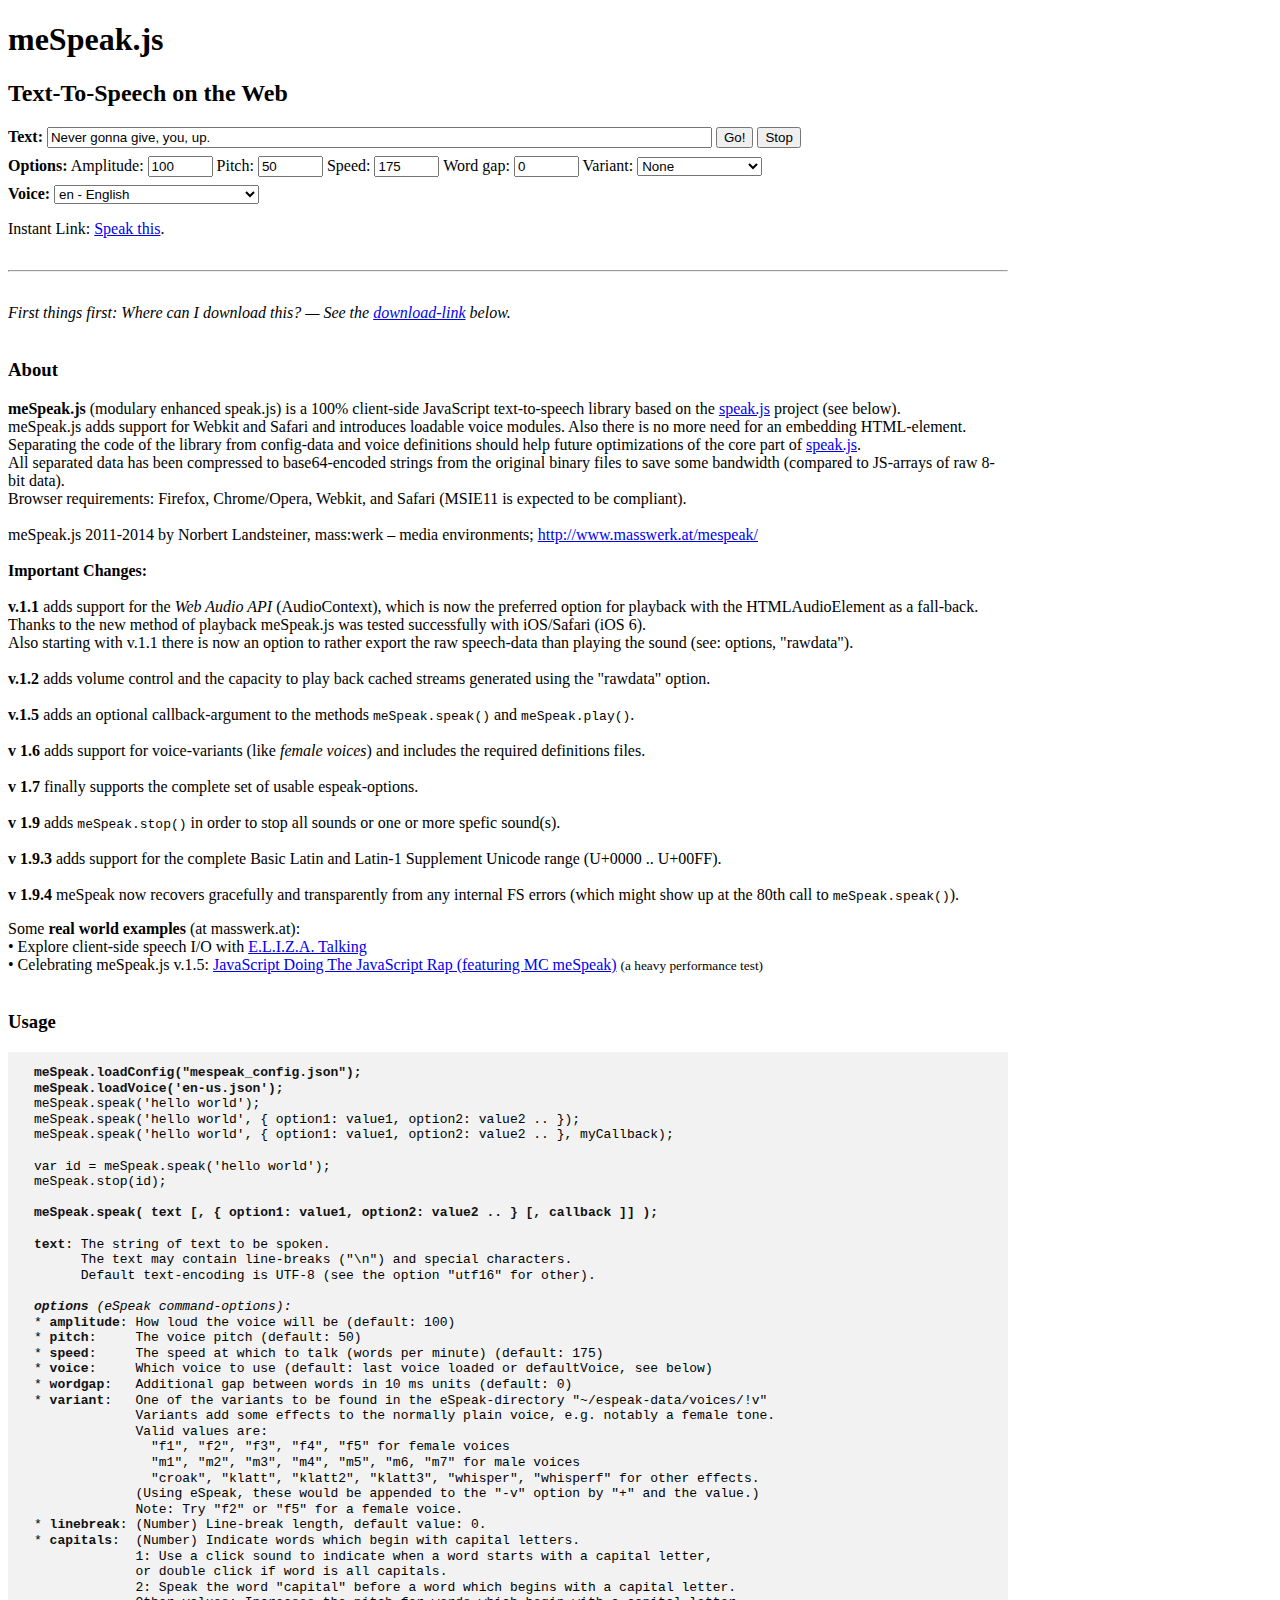
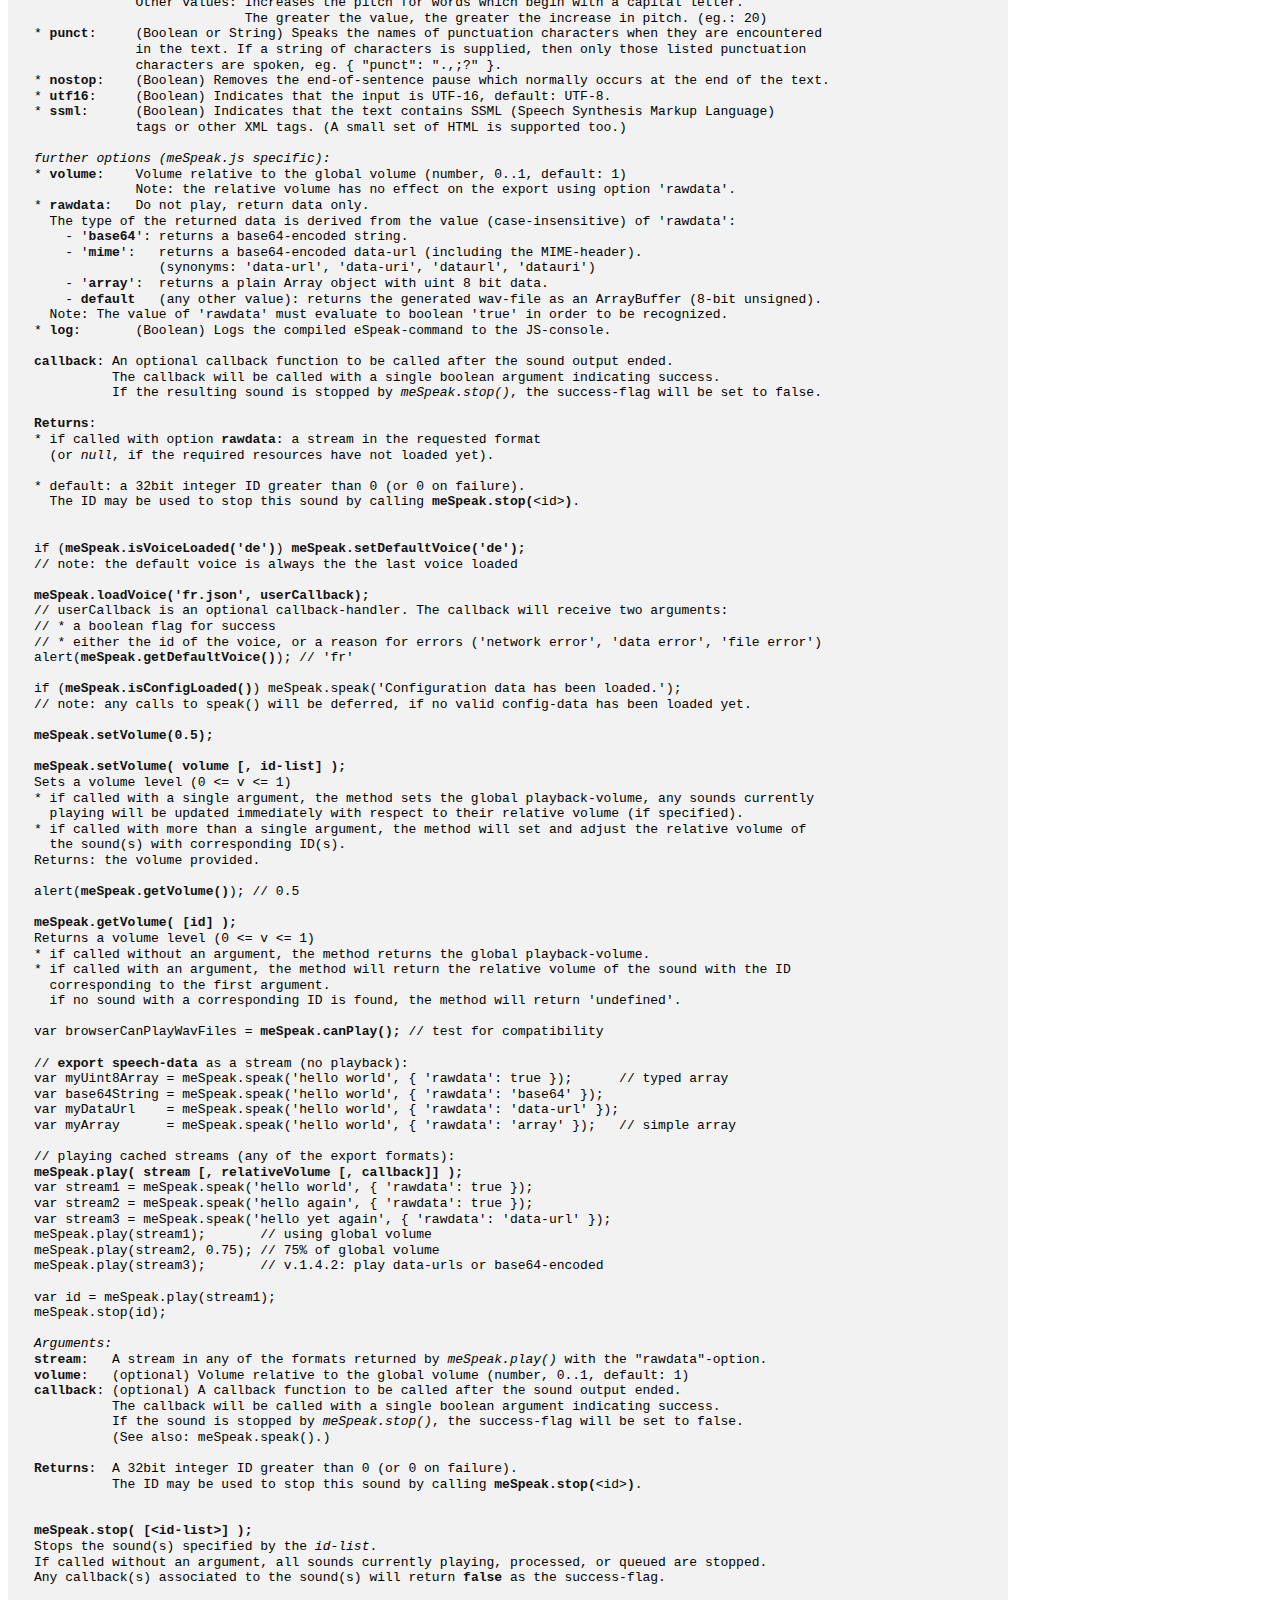
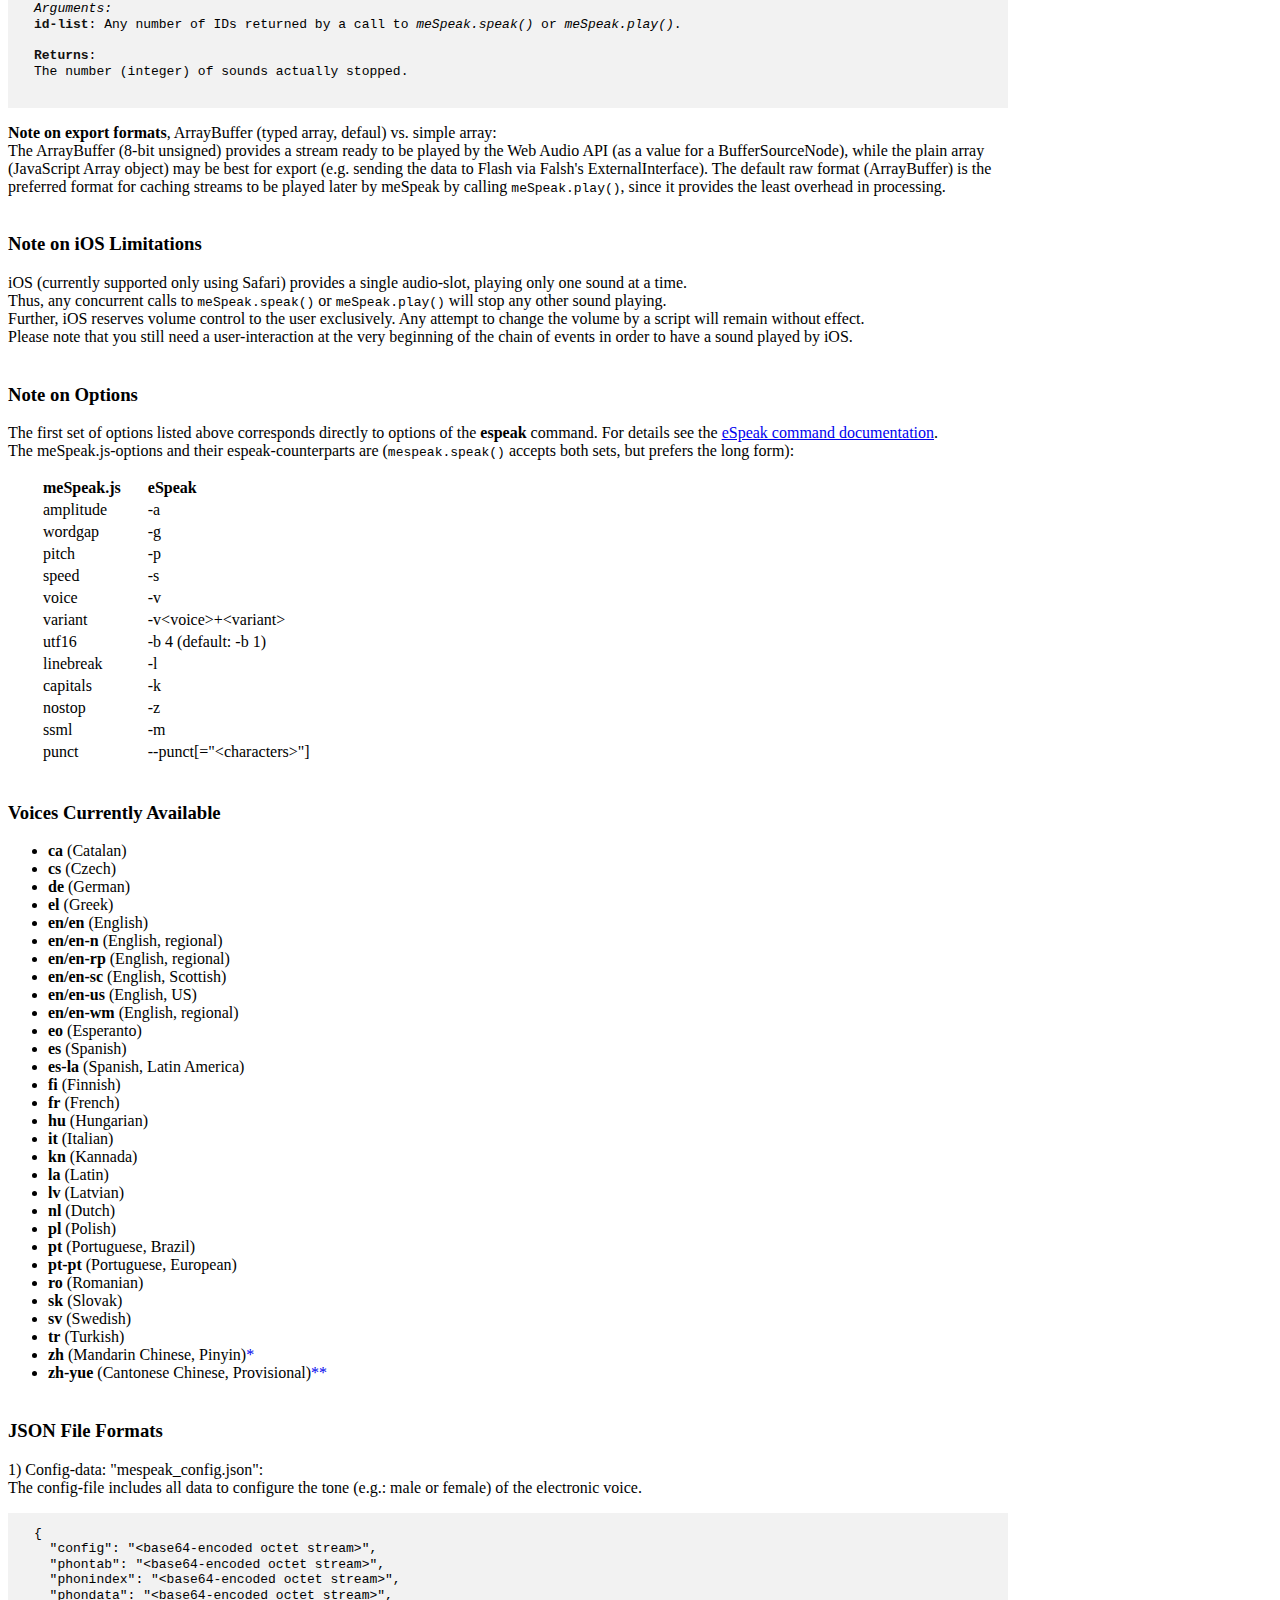
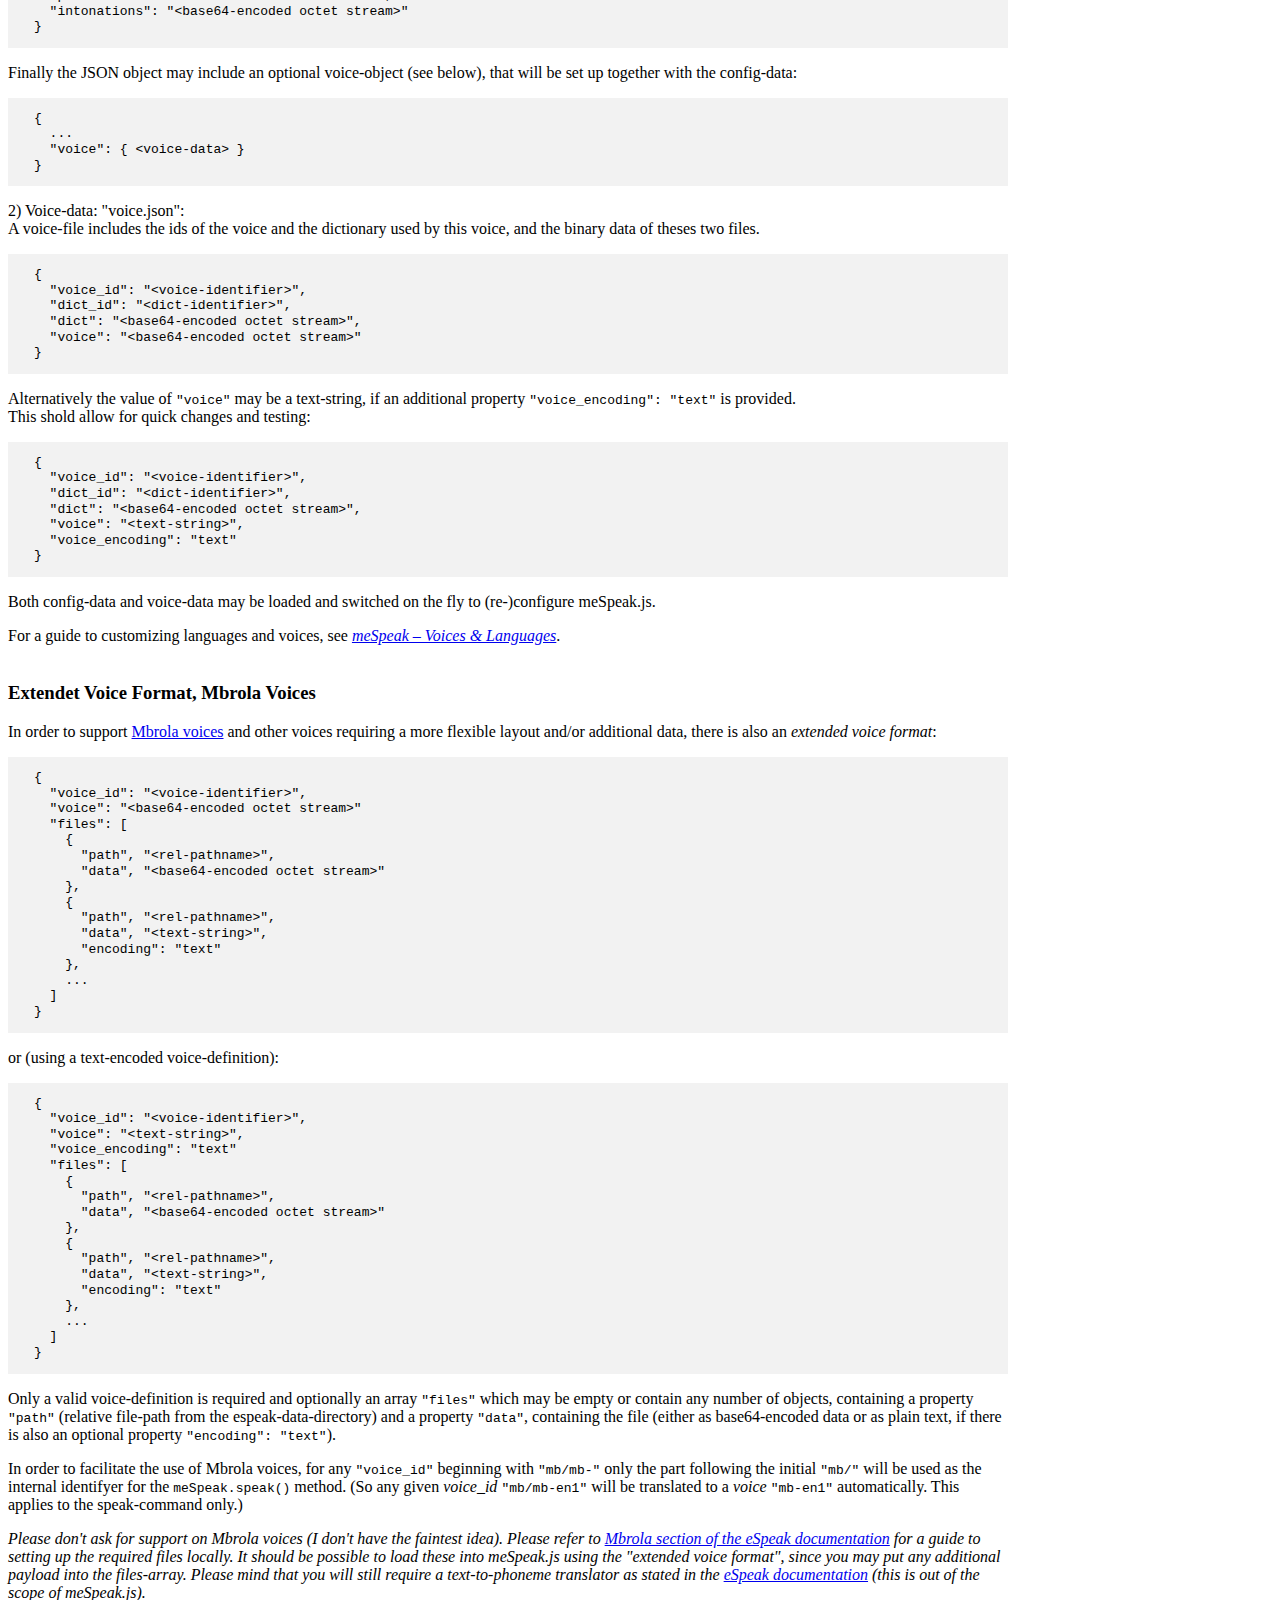
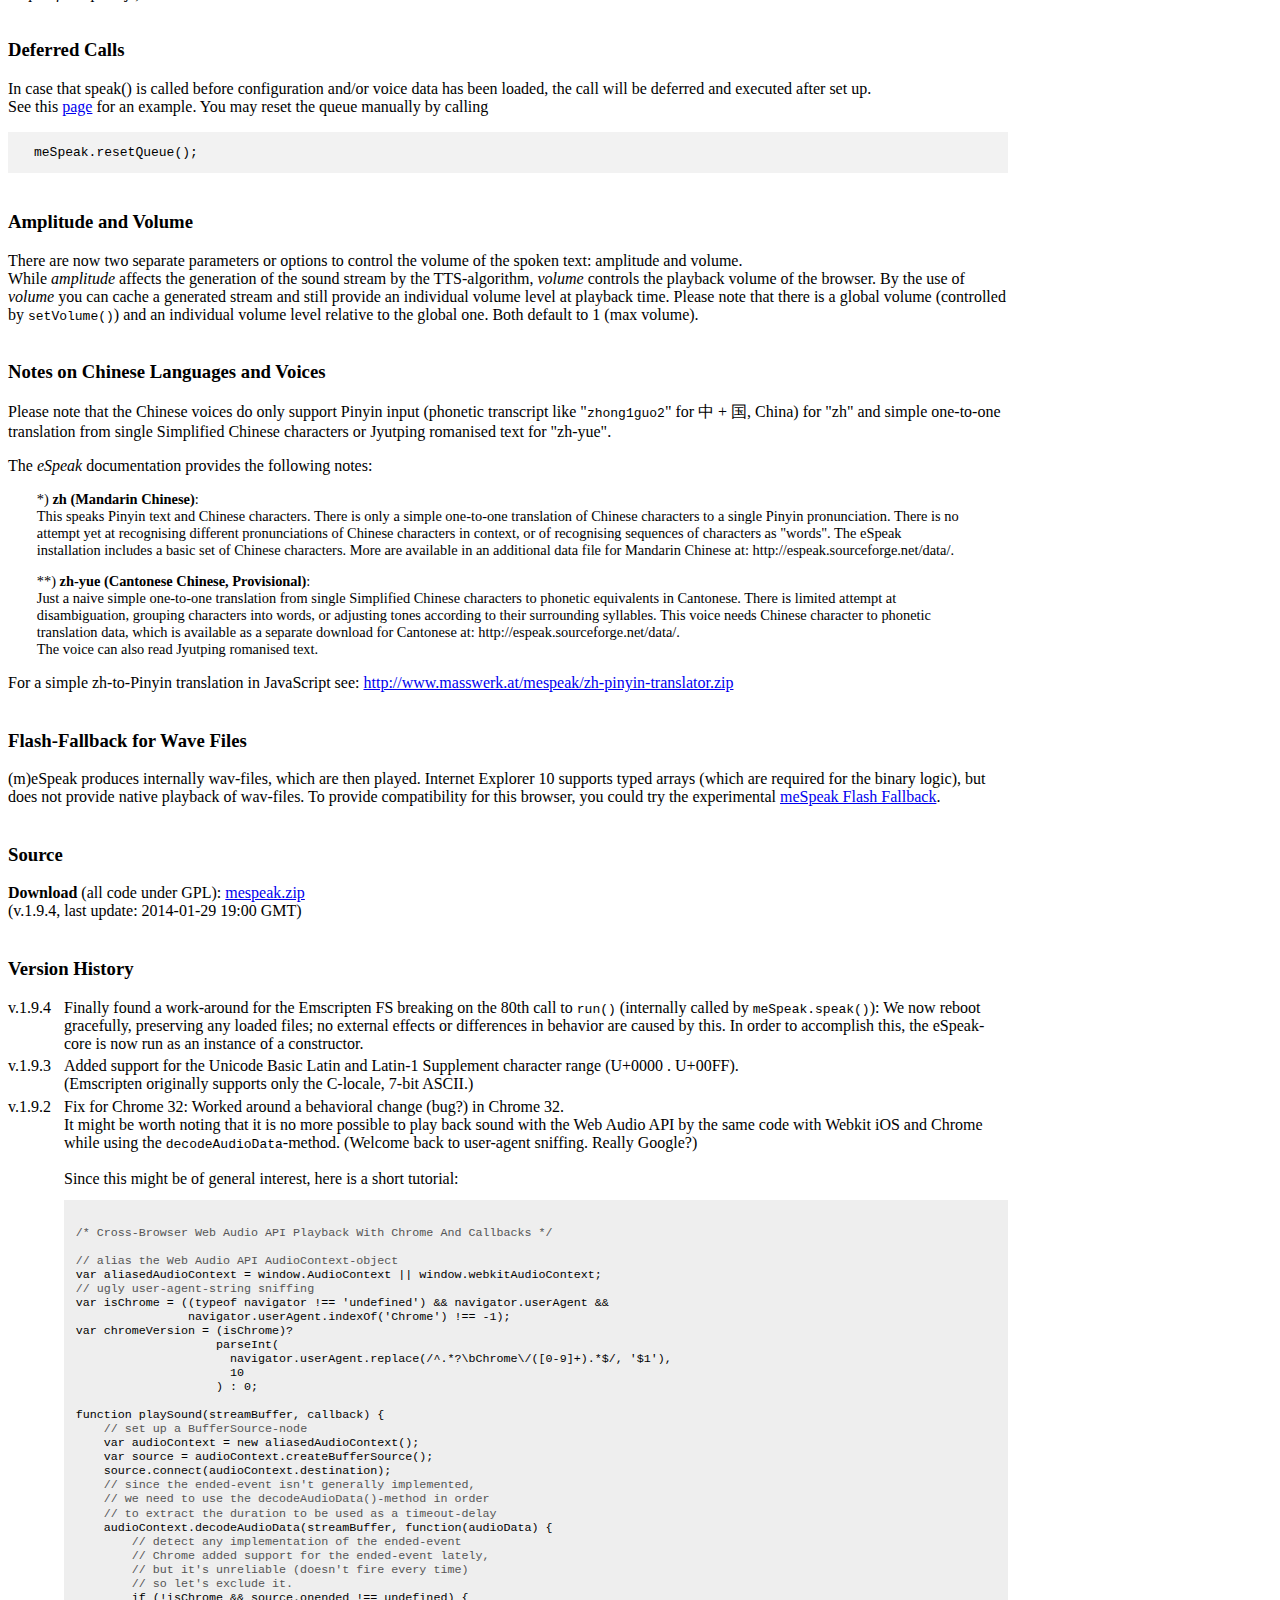
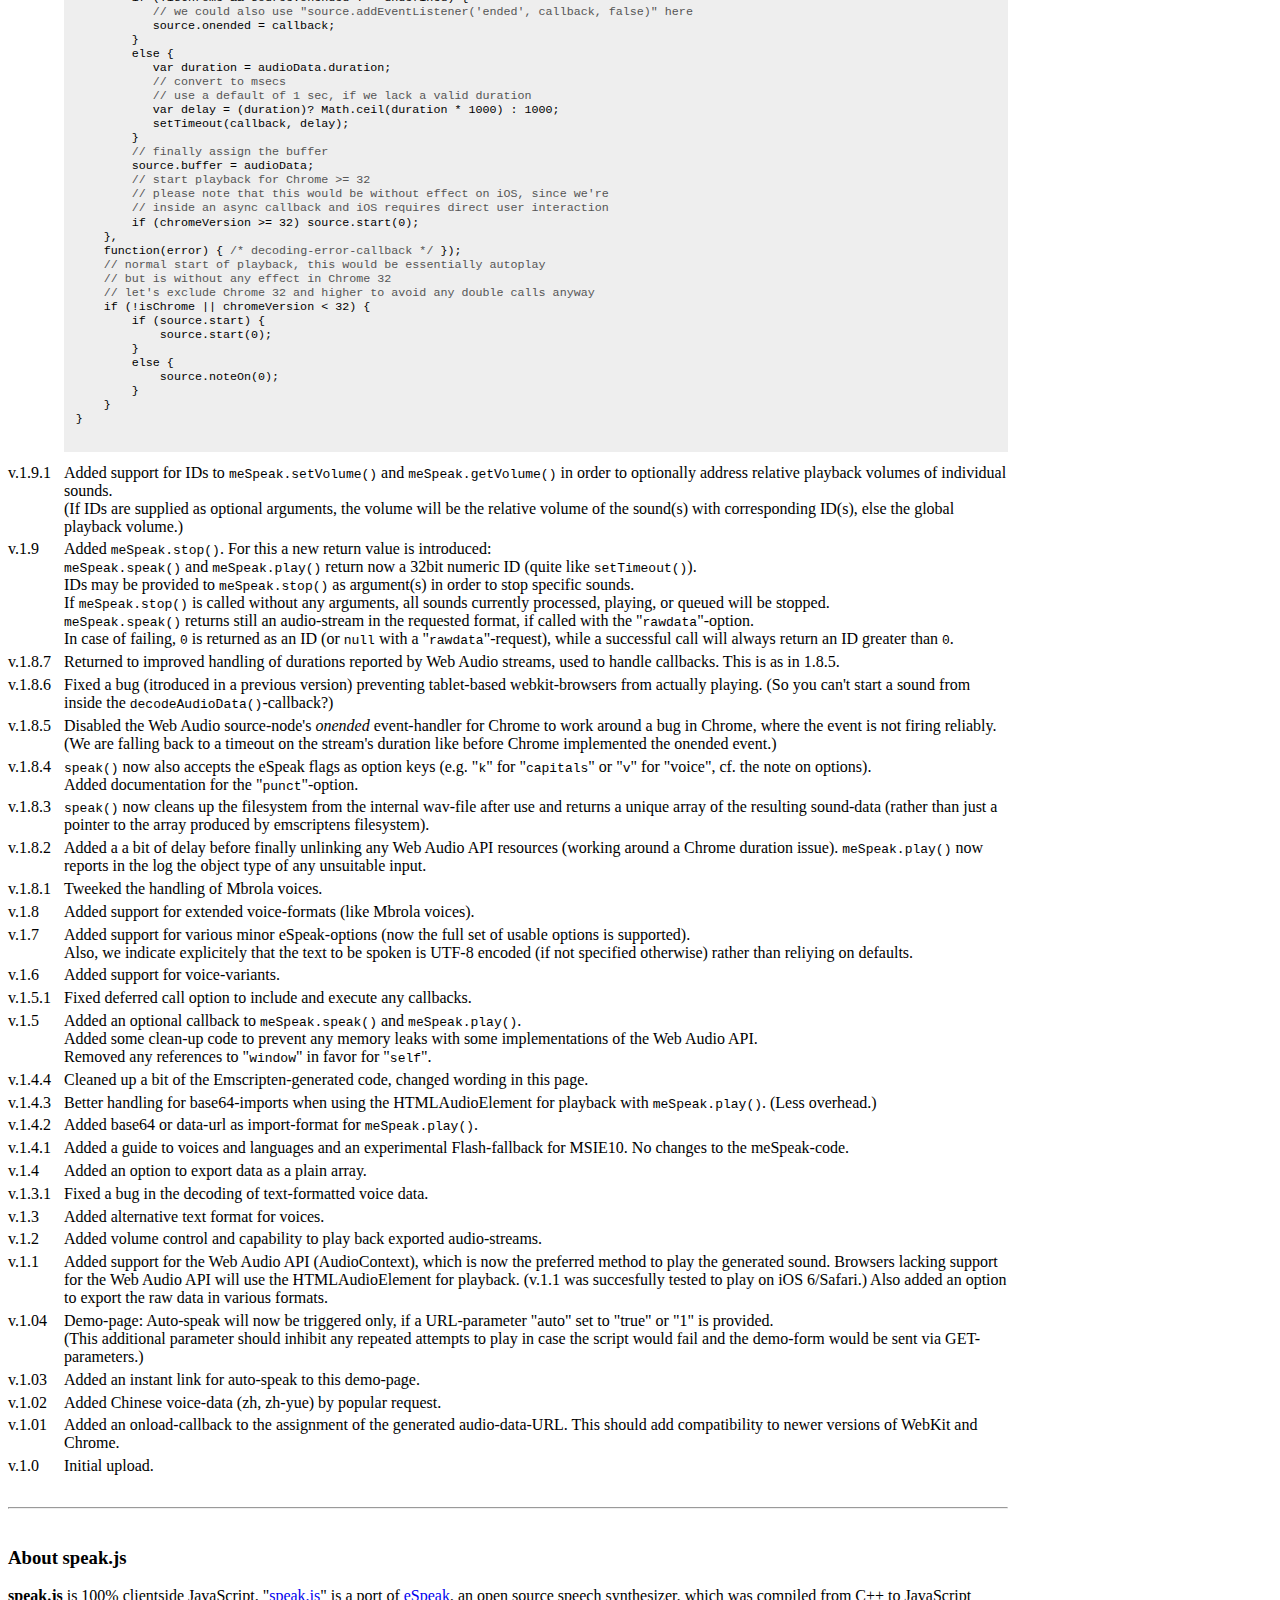
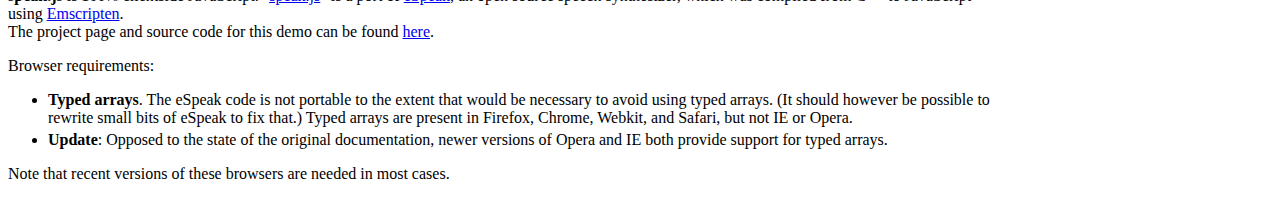
<file: mespeak/index.html>
<!DOCTYPE html>
<html lang="en">
<head>
  <title>meSpeak.js: Text-to-Speech on the Web</title>
  <script>
    // This demo is licensed under the GNU GPL.
  </script>
  <script type="text/javascript" src="mespeak.js"></script>
  <script type="text/javascript">
    meSpeak.loadConfig("mespeak_config.json");
    meSpeak.loadVoice("voices/en/en.json");
  
    function loadVoice(id) {
      var fname="voices/"+id+".json";
      meSpeak.loadVoice(fname, voiceLoaded);
    }
  
    function voiceLoaded(success, message) {
      if (success) {
        alert("Voice loaded: "+message+".");
      }
      else {
        alert("Failed to load a voice: "+message);
      }
    }
    
    /*
      auto-speak glue:
      additional functions for generating a link and parsing any url-params provided for auto-speak
    */
    
    var formFields = ['text','amplitude','wordgap','pitch','speed'];
    
    function autoSpeak() {
      // checks url for speech params, sets and plays them, if found.
      // also adds eventListeners to update a link with those params using current values
      var i,l,n,params,pairs,pair,
          speakNow=null,
          useDefaultVoice=true,
          q=document.location.search,
          f=document.getElementById('speakData'),
          s1=document.getElementById('variantSelect'),
          s2=document.getElementById('voiceSelect');
      if (!f || !s2) return; // form and/or select not found
      if (q.length>1) {
        // parse url-params
        params={};
        pairs=q.substring(1).split('&');
        for (i=0, l=pairs.length; i<l; i++) {
          pair=pairs[i].split('=');
          if (pair.length==2) params[pair[0]]=decodeURIComponent(pair[1]);
        }
        // insert params into the form or complete them from defaults in form
        for (i=0, l=formFields.length; i<l; i++) {
          n=formFields[i];
          if (params[n]) {
            f.elements[n].value=params[n];
          }
          else {
            params[n]=f.elements[n].value;
          }
        }
        if (params.variant) {
          for (i=0, l=s1.options.length; i<l; i++) {
          	if (s1.options[i].value==params.variant) {
          	  s1.selectedIndex=i;
          	  break;
          	}
          }
        }
        else {
          params.variant='';
        }
        // compile a function to speak with given params for later use
        // play only, if param "auto" is set to "true" or "1"
        if (params.auto=='true' || params.auto=='1') {
          speakNow = function() {
            meSpeak.speak(params.text, {
              amplitude: params.amplitude,
              wordgap: params.wordgap,
              pitch: params.pitch,
              speed: params.speed,
              variant: params.variant
            });
          };
        }
        // check for any voice specified by the params (other than the default)
        if (params.voice && params.voice!=s2.options[s2.selectedIndex].value) {
          // search selected voice in selector
          for (i=0, l=s2.options.length; i<l; i++) {
            if (s2.options[i].value==params.voice) {
              // voice found: adjust the form, load voice-data and provide a callback to speak
              s2.selectedIndex=i;
              meSpeak.loadVoice('voices/'+params.voice+'.json', function(success, message) {
                if (success) {
                  if (speakNow) speakNow();
                }
                else {
                  if (window.console) console.log('Failed to load requested voice: '+message);
                }
              });
              useDefaultVoice=false;
              break;
            }
          }
        }
        // standard voice: speak (deferred until config is loaded)
        if (speakNow && useDefaultVoice) speakNow();
      }
      // initial url-processing done, add eventListeners for updating the link
      for (i=0, l=formFields.length; i<l; i++) {
        f.elements[formFields[i]].addEventListener('change', updateSpeakLink, false);
      }
      s1.addEventListener('change', updateSpeakLink, false);
      s2.addEventListener('change', updateSpeakLink, false);
      // finally, inject a link with current values into the page
      updateSpeakLink();
    }
    
    function updateSpeakLink() {
      // injects a link for auto-execution using current values into the page
      var i,l,n,f,s,v,url,el,params=new Array();
      // collect values from form
      f=document.getElementById('speakData');
      for (i=0, l=formFields.length; i<l; i++) {
        n=formFields[i];
        params.push(n+'='+encodeURIComponent(f.elements[n].value));
      }
      // get variant
      s=document.getElementById('variantSelect');
      if (s.selectedIndex>=0) params.push('variant='+s.options[s.selectedIndex].value);
      // get current voice, default to 'en/en' as a last resort
      s=document.getElementById('voiceSelect');
      if (s.selectedIndex>=0) v=s.options[s.selectedIndex].value;
      if (!v) v=meSpeak.getDefaultVoice() || 'en/en';
      params.push('voice='+encodeURIComponent(v));
      params.push('auto=true');
      // assemble the url and add it as GET-link to the page
      url='?'+params.join('&');
      url=url.replace(/&/g, '&amp;').replace(/</g, '&lt;').replace(/>/g, '&gt;').replace(/\"/g, '&quot;');
      el=document.getElementById('linkdisplay');
      if (el) el.innerHTML='Instant Link: <a href="'+url+'">Speak this</a>.';
    }
    
    // trigger auto-speak at DOMContentLoaded
    if (document.addEventListener) document.addEventListener( "DOMContentLoaded", autoSpeak, false );
    
    /*
      end of auto-speak glue
    */

  </script>

<style type="text/css">
	body {max-width: 1000px; }
	h3 { margin-top: 2em; }
	form p
	{
		margin-top: 0.5em;
		margin-bottom: 0.5em;
	}
	p.codesample
	{
		margin: 1em 0;
		padding: 1em 0 1em 2em;
		white-space: pre;
		font-family: monospace;
		line-height: 120%;
		background-color: #f2f2f2;
	}
	p.codesample strong { color: #111; }
	hr.separator
	{
		margin-top: 2em;
		margin-bottom: 2em;
	}
	blockquote.note
	{
		margin-left: 2em;
		font-size: 90%;
	}
	a.noteLink { text-decoration: none; }
	ul.bottomMargin li { margin-bottom: 0.2em; }
	dl.history dt
	{
		font-weight: normal;
		font-variant: normal;
		float: left;
		vertical-align: top;
		clear: both;
	}
	dl.history dd
	{
		vertical-align: top;
		margin-left: 3.5em;
		margin-bottom: 0.3em;
	}
	table.opttable { margin-left: 2em; }
	table.opttable td { white-space: nowrap; }
	table.opttable td:first-child { padding-right: 1.5em; }
	p.history_codesample
	{
		padding: 1em;
		white-space: pre;
		font-family: monospace;
		font-size: 90%;
		line-height: 120%;
		background-color: #eee;
	}
	p.history_codesample span.comment { color: #555; }
</style>
</head>
<body>
  <h1>meSpeak.js</h1>
  <h2>Text-To-Speech on the Web</h2>
  <form id="speakData" onsubmit="meSpeak.speak(text.value, { amplitude: amplitude.value, wordgap: wordgap.value, pitch: pitch.value, speed: speed.value, variant: variant.options[variant.selectedIndex].value }); return false">
    <p><strong>Text:</strong> <input type="text" name="text" size=80 value="Never gonna give, you, up." />
    <input type="submit" value="Go!" />
    <input type="button" value="Stop" onclick="meSpeak.stop(); return true;" /></p>
    <p><strong>Options:</strong>
    Amplitude: <input type="text" name="amplitude" size=5 value="100" />
    Pitch: <input type="text" name="pitch" size=5 value="50" />
    Speed: <input type="text" name="speed" size=5 value="175" />
    Word gap: <input type="text" name="wordgap" size=5 value="0" />
    Variant: <select name="variant" id="variantSelect">
    	<option value="" selected>None</option>
    	<option value="f1">f1 (female 1)</option>
    	<option value="f2">f2 (female 2)</option>
    	<option value="f3">f3 (female 3)</option>
    	<option value="f4">f4 (female 4)</option>
    	<option value="f5">f5 (female 5)</option>
    	<option value="m1">m1 (male 1)</option>
    	<option value="m2">m2 (male 2)</option>
    	<option value="m3">m3 (male 3)</option>
    	<option value="m4">m4 (male 4)</option>
    	<option value="m5">m5 (male 5)</option>
    	<option value="m6">m6 (male 6)</option>
    	<option value="m7">m7 (male 7)</option>
    	<option value="croak">croak</option>
    	<option value="klatt">klatt</option>
    	<option value="klatt2">klatt2</option>
    	<option value="klatt3">klatt3</option>
    	<option value="whisper">whisper</option>
    	<option value="whisperf">whisperf (female)</option>
    </select></p>
  </form>
  <form onsubmit="return false">
    <p><strong>Voice:</strong> <select id="voiceSelect"  onchange="loadVoice(this.options[this.selectedIndex].value);">
    	<option value="ca">ca - Catalan</option>
		<option value="cs">cs - Czech</option>
		<option value="de">de - German</option>
		<option value="el">el - Greek</option>
		<option value="en/en" selected="selected">en - English</option>
		<option value="en/en-n">en-n - English, regional</option>
		<option value="en/en-rp">en-rp - English, regional</option>
		<option value="en/en-sc">en-sc - English, Scottish</option>
		<option value="en/en-us">en-us - English, US</option>
		<option value="en/en-wm">en-wm - English, regional</option>
		<option value="eo">eo - Esperanto</option>
		<option value="es">es - Spanish</option>
		<option value="es-la">es-la - Spanish, Latin America</option>
		<option value="fi">fi - Finnish</option>
		<option value="fr">fr - French</option>
		<option value="hu">hu - Hungarian</option>
		<option value="it">it - Italian</option>
		<option value="kn">kn - Kannada</option>
		<option value="la">la - Latin</option>
		<option value="lv">lv - Latvian</option>
		<option value="nl">nl - Dutch</option>
		<option value="pl">pl - Polish</option>
		<option value="pt">pt - Portuguese, Brazil</option>
		<option value="pt-pt">pt-pt - Portuguese, European</option>
		<option value="ro">ro - Romanian</option>
		<option value="sk">sk - Slovak</option>
		<option value="sv">sv - Swedish</option>
		<option value="tr">tr - Turkish</option>
		<option value="zh">zh - Mandarin Chinese (Pinyin)</option>
		<option value="zh-yue">zh-yue - Cantonese Chinese</option>
	</select></p>
  </form>
  <p id="linkdisplay"></p>
  <hr class="separator" />
  <p><em>First things first: Where can I download this? &mdash; See the <a href="#download">download-link</a> below.</em></p>
  <h3>About</h3>
  <p>
  	<strong>meSpeak.js</strong> (modulary enhanced speak.js) is a 100% client-side JavaScript text-to-speech library based on the <a href="http://syntensity.com/static/espeak.html" target="_blank">speak.js</a> project (see below).<br />
  	meSpeak.js adds support for Webkit and Safari and introduces loadable voice modules. Also there is no more need for an embedding HTML-element.<br />
  	Separating the code of the library from config-data and voice definitions should help future optimizations of the core part of <a href="http://syntensity.com/static/espeak.html" target="_blank">speak.js</a>.<br />
  	All separated data has been compressed to base64-encoded strings from the original binary files to save some bandwidth (compared to JS-arrays of raw 8-bit data).<br />
  	Browser requirements: Firefox, Chrome/Opera, Webkit, and Safari (MSIE11 is expected to be compliant).<br /><br />
  	meSpeak.js 2011-2014 by Norbert Landsteiner, mass:werk &ndash; media environments; <a href="http://www.masswerk.at/mespeak/">http://www.masswerk.at/mespeak/</a><br /><br />
  	<strong>Important Changes:</strong><br /><br />
  	<strong>v.1.1</strong> adds support for the <em>Web Audio API</em> (AudioContext), which is now the preferred option for playback with the HTMLAudioElement as a fall-back.<br />Thanks to the new method of playback meSpeak.js was tested successfully with iOS/Safari (iOS 6).<br />
  	Also starting with v.1.1 there is now an option to rather export the raw speech-data than playing the sound (see: options, &quot;rawdata&quot;).<br /><br />
  	<strong>v.1.2</strong> adds volume control and the capacity to play back cached streams generated using the &quot;rawdata&quot; option.<br /><br />
  	<strong>v.1.5</strong> adds an optional callback-argument to the methods <tt>meSpeak.speak()</tt> and <tt>meSpeak.play()</tt>.<br /><br />
  	<strong>v 1.6</strong> adds support for voice-variants (like <em>female voices</em>) and includes the required definitions files.<br /><br />
  	<strong>v 1.7</strong> finally supports the complete set of usable espeak-options.<br /><br />
  	<strong>v 1.9</strong> adds <tt>meSpeak.stop()</tt> in order to stop all sounds or one or more spefic sound(s).<br /><br />
  	<strong>v 1.9.3</strong> adds support for the complete Basic Latin and Latin-1 Supplement Unicode range (U+0000 .. U+00FF).<br /><br />
  	<strong>v 1.9.4</strong> meSpeak now recovers gracefully and transparently from any internal FS errors (which might show up at the 80th call to <tt>meSpeak.speak()</tt>).
  </p>
  <p>Some <strong>real world examples</strong> (at masswerk.at):<br />
    &bull; Explore client-side speech I/O with <a href="http://www.masswerk.at/eliza/" target="_blank">E.L.I.Z.A. Talking</a><br />
    &bull; Celebrating meSpeak.js v.1.5: <a href="http://www.masswerk.at/mespeak/rap/" target="_blank">JavaScript Doing The JavaScript Rap (featuring MC meSpeak)</a> <small>(a heavy performance test)</small>
  </p>
  
  <h3>Usage</h3>
  <p class="codesample"><strong>meSpeak.loadConfig(&quot;mespeak_config.json&quot;);</strong>
<strong>meSpeak.loadVoice('en-us.json');</strong>
meSpeak.speak('hello world');
meSpeak.speak('hello world', { option1: value1, option2: value2 .. });
meSpeak.speak('hello world', { option1: value1, option2: value2 .. }, myCallback);

var id = meSpeak.speak('hello world');
meSpeak.stop(id);

<strong>meSpeak.speak( text [, { option1: value1, option2: value2 .. } [, callback ]] );</strong>

<strong>text</strong>: The string of text to be spoken.
      The text may contain line-breaks (&quot;\n&quot;) and special characters.
      Default text-encoding is UTF-8 (see the option &quot;utf16&quot; for other).

<em><strong>options</strong> (eSpeak command-options):</em>
* <strong>amplitude</strong>: How loud the voice will be (default: 100)
* <strong>pitch</strong>:     The voice pitch (default: 50)
* <strong>speed</strong>:     The speed at which to talk (words per minute) (default: 175)
* <strong>voice</strong>:     Which voice to use (default: last voice loaded or defaultVoice, see below)
* <strong>wordgap</strong>:   Additional gap between words in 10 ms units (default: 0)
* <strong>variant</strong>:   One of the variants to be found in the eSpeak-directory &quot;~/espeak-data/voices/!v&quot;
             Variants add some effects to the normally plain voice, e.g. notably a female tone.
             Valid values are:
               &quot;f1&quot;, &quot;f2&quot;, &quot;f3&quot;, &quot;f4&quot;, &quot;f5&quot; for female voices
               &quot;m1&quot;, &quot;m2&quot;, &quot;m3&quot;, &quot;m4&quot;, &quot;m5&quot;, &quot;m6, &quot;m7&quot; for male voices
               &quot;croak&quot;, &quot;klatt&quot;, &quot;klatt2&quot;, &quot;klatt3&quot;, &quot;whisper&quot;, &quot;whisperf&quot; for other effects.
             (Using eSpeak, these would be appended to the &quot;-v&quot; option by &quot;+&quot; and the value.)
             Note: Try &quot;f2&quot; or &quot;f5&quot; for a female voice.
* <strong>linebreak</strong>: (Number) Line-break length, default value: 0.
* <strong>capitals</strong>:  (Number) Indicate words which begin with capital letters.
             1: Use a click sound to indicate when a word starts with a capital letter,
             or double click if word is all capitals.
             2: Speak the word &quot;capital&quot; before a word which begins with a capital letter.
             Other values: Increases the pitch for words which begin with a capital letter.
                           The greater the value, the greater the increase in pitch. (eg.: 20)
* <strong>punct</strong>:     (Boolean or String) Speaks the names of punctuation characters when they are encountered
             in the text. If a string of characters is supplied, then only those listed punctuation
             characters are spoken, eg. { &quot;punct&quot;: &quot;.,;?&quot; }.
* <strong>nostop</strong>:    (Boolean) Removes the end-of-sentence pause which normally occurs at the end of the text.
* <strong>utf16</strong>:     (Boolean) Indicates that the input is UTF-16, default: UTF-8.
* <strong>ssml</strong>:      (Boolean) Indicates that the text contains SSML (Speech Synthesis Markup Language)
             tags or other XML tags. (A small set of HTML is supported too.)

<em>further options (meSpeak.js specific):</em>
* <strong>volume</strong>:    Volume relative to the global volume (number, 0..1, default: 1)
             Note: the relative volume has no effect on the export using option 'rawdata'.
* <strong>rawdata</strong>:   Do not play, return data only.
  The type of the returned data is derived from the value (case-insensitive) of 'rawdata':
    - '<strong>base64</strong>': returns a base64-encoded string.
    - '<strong>mime</strong>':   returns a base64-encoded data-url (including the MIME-header).
                (synonyms: 'data-url', 'data-uri', 'dataurl', 'datauri')
    - '<strong>array</strong>':  returns a plain Array object with uint 8 bit data.
    - <strong>default</strong>   (any other value): returns the generated wav-file as an ArrayBuffer (8-bit unsigned).
  Note: The value of 'rawdata' must evaluate to boolean 'true' in order to be recognized.
* <strong>log</strong>:       (Boolean) Logs the compiled eSpeak-command to the JS-console.

<strong>callback</strong>: An optional callback function to be called after the sound output ended.
          The callback will be called with a single boolean argument indicating success.
          If the resulting sound is stopped by <em>meSpeak.stop()</em>, the success-flag will be set to false.

<strong>Returns</strong>:
* if called with option <strong>rawdata</strong>: a stream in the requested format
  (or <em>null</em>, if the required resources have not loaded yet).

* default: a 32bit integer ID greater than 0 (or 0 on failure).
  The ID may be used to stop this sound by calling <strong>meSpeak.stop(</strong>&lt;id&gt;<strong>)</strong>.


if (<strong>meSpeak.isVoiceLoaded('de')</strong>) <strong>meSpeak.setDefaultVoice('de');</strong>
// note: the default voice is always the the last voice loaded

<strong>meSpeak.loadVoice('fr.json', userCallback);</strong>
// userCallback is an optional callback-handler. The callback will receive two arguments:
// * a boolean flag for success
// * either the id of the voice, or a reason for errors ('network error', 'data error', 'file error')
alert(<strong>meSpeak.getDefaultVoice()</strong>); // 'fr'

if (<strong>meSpeak.isConfigLoaded()</strong>) meSpeak.speak('Configuration data has been loaded.');
// note: any calls to speak() will be deferred, if no valid config-data has been loaded yet.

<strong>meSpeak.setVolume(0.5);</strong>

<strong>meSpeak.setVolume( volume [, id-list] );</strong>
Sets a volume level (0 <= v <= 1)
* if called with a single argument, the method sets the global playback-volume, any sounds currently
  playing will be updated immediately with respect to their relative volume (if specified).
* if called with more than a single argument, the method will set and adjust the relative volume of
  the sound(s) with corresponding ID(s).
Returns: the volume provided.

alert(<strong>meSpeak.getVolume()</strong>); // 0.5

<strong>meSpeak.getVolume( [id] );</strong>
Returns a volume level (0 <= v <= 1)
* if called without an argument, the method returns the global playback-volume.
* if called with an argument, the method will return the relative volume of the sound with the ID
  corresponding to the first argument.
  if no sound with a corresponding ID is found, the method will return 'undefined'.

var browserCanPlayWavFiles = <strong>meSpeak.canPlay();</strong> // test for compatibility

// <strong>export speech-data</strong> as a stream (no playback):
var myUint8Array = meSpeak.speak('hello world', { 'rawdata': true });      // typed array
var base64String = meSpeak.speak('hello world', { 'rawdata': 'base64' });
var myDataUrl    = meSpeak.speak('hello world', { 'rawdata': 'data-url' });
var myArray      = meSpeak.speak('hello world', { 'rawdata': 'array' });   // simple array

// playing cached streams (any of the export formats):
<strong>meSpeak.play( stream [, relativeVolume [, callback]] );</strong>
var stream1 = meSpeak.speak('hello world', { 'rawdata': true });
var stream2 = meSpeak.speak('hello again', { 'rawdata': true });
var stream3 = meSpeak.speak('hello yet again', { 'rawdata': 'data-url' });
meSpeak.play(stream1);       // using global volume
meSpeak.play(stream2, 0.75); // 75% of global volume
meSpeak.play(stream3);       // v.1.4.2: play data-urls or base64-encoded

var id = meSpeak.play(stream1);
meSpeak.stop(id);

<em>Arguments:</em>
<strong>stream</strong>:   A stream in any of the formats returned by <em>meSpeak.play()</em> with the &quot;rawdata&quot;-option.
<strong>volume</strong>:   (optional) Volume relative to the global volume (number, 0..1, default: 1)
<strong>callback</strong>: (optional) A callback function to be called after the sound output ended.
          The callback will be called with a single boolean argument indicating success.
          If the sound is stopped by <em>meSpeak.stop()</em>, the success-flag will be set to false.
          (See also: meSpeak.speak().)

<strong>Returns</strong>:  A 32bit integer ID greater than 0 (or 0 on failure).
          The ID may be used to stop this sound by calling <strong>meSpeak.stop(</strong>&lt;id&gt;<strong>)</strong>.


<strong>meSpeak.stop( [&lt;id-list&gt;] );</strong>
Stops the sound(s) specified by the <em>id-list</em>.
If called without an argument, all sounds currently playing, processed, or queued are stopped.
Any callback(s) associated to the sound(s) will return <strong>false</strong> as the success-flag.

<em>Arguments:</em>
<strong>id-list</strong>: Any number of IDs returned by a call to <em>meSpeak.speak()</em> or <em>meSpeak.play()</em>.

<strong>Returns</strong>:
The number (integer) of sounds actually stopped.

</p>

<p><strong>Note on export formats</strong>, ArrayBuffer (typed array, defaul) vs. simple array:<br />The ArrayBuffer (8-bit unsigned) provides a stream ready to be played by the Web Audio API (as a value for a BufferSourceNode), while the plain array (JavaScript Array object) may be best for export (e.g. sending the data to Flash via Falsh's ExternalInterface). The default raw format (ArrayBuffer) is the preferred format for caching streams to be played later by meSpeak by calling <tt>meSpeak.play()</tt>, since it provides the least overhead in processing.</p>

<h3>Note on iOS Limitations</h3>
<p>iOS (currently supported only using Safari) provides a single audio-slot, playing only one sound at a time.<br />
Thus, any concurrent calls to <tt>meSpeak.speak()</tt> or <tt>meSpeak.play()</tt> will stop any other sound playing.<br />
Further, iOS reserves volume control to the user exclusively. Any attempt to change the volume by a script will remain without effect.<br />
Please note that you still need a user-interaction at the very beginning of the chain of events in order to have a sound played by iOS.</p>

<h3>Note on Options</h3>
<p>The first set of options listed above corresponds directly to options of the <strong>espeak</strong> command. For details see the <a href="http://espeak.sourceforge.net/commands.html" target="_blank">eSpeak command documentation</a>.<br />The meSpeak.js-options and their espeak-counterparts are (<tt>mespeak.speak()</tt> accepts both sets, but prefers the long form):</p>
<table border="0" class="opttable">
	<tbody>
	<tr><td><strong>meSpeak.js</strong></td><td><strong>eSpeak</strong></td></tr>
	<tr><td>amplitude</td><td>-a</td></tr>
	<tr><td>wordgap</td><td>-g</td></tr>
	<tr><td>pitch</td><td>-p</td></tr>
	<tr><td>speed</td><td>-s</td></tr>
	<tr><td>voice</td><td>-v</td></tr>
	<tr><td>variant</td><td>-v&lt;voice&gt;+&lt;variant&gt;</td></tr>
	<tr><td>utf16</td><td>-b 4 (default: -b 1)</td></tr>
	<tr><td>linebreak</td><td>-l</td></tr>
	<tr><td>capitals</td><td>-k</td></tr>
	<tr><td>nostop</td><td>-z</td></tr>
	<tr><td>ssml</td><td>-m</td></tr>
	<tr><td>punct</td><td>--punct[=&quot;&lt;characters&gt;&quot;]</td></tr>
	</tbody>
</table>

  <h3>Voices Currently Available</h3>
  <ul>
    <li><strong>ca</strong> (Catalan)</li>
    <li><strong>cs</strong> (Czech)</li>
    <li><strong>de</strong> (German)</li>
    <li><strong>el</strong> (Greek)</li>
    <li><strong>en/en</strong> (English)</li>
    <li><strong>en/en-n</strong> (English, regional)</li>
    <li><strong>en/en-rp</strong> (English, regional)</li>
    <li><strong>en/en-sc</strong> (English, Scottish)</li>
    <li><strong>en/en-us</strong> (English, US)</li>
    <li><strong>en/en-wm</strong> (English, regional)</li>
    <li><strong>eo</strong> (Esperanto)</li>
    <li><strong>es</strong> (Spanish)</li>
    <li><strong>es-la</strong> (Spanish, Latin America)</li>
    <li><strong>fi</strong> (Finnish)</li>
    <li><strong>fr</strong> (French)</li>
    <li><strong>hu</strong> (Hungarian)</li>
    <li><strong>it</strong> (Italian)</li>
    <li><strong>kn</strong> (Kannada)</li>
    <li><strong>la</strong> (Latin)</li>
    <li><strong>lv</strong> (Latvian)</li>
    <li><strong>nl</strong> (Dutch)</li>
    <li><strong>pl</strong> (Polish)</li>
    <li><strong>pt</strong> (Portuguese, Brazil)</li>
    <li><strong>pt-pt</strong> (Portuguese, European)</li>
    <li><strong>ro</strong> (Romanian)</li>
    <li><strong>sk</strong> (Slovak)</li>
    <li><strong>sv</strong> (Swedish)</li>
    <li><strong>tr</strong> (Turkish)</li>
    <li><strong>zh</strong> (Mandarin Chinese, Pinyin)<a href="#note_zh" class="noteLink">*</a></li>
    <li><strong>zh-yue</strong> (Cantonese Chinese, Provisional)<a href="#note_zh-yue" class="noteLink">**</a></li>
  </ul>

  <h3>JSON File Formats</h3>
  <p>1) Config-data: &quot;mespeak_config.json&quot;:<br />The config-file includes all data to configure the tone (e.g.: male or female) of the electronic voice.</p>
  <p class="codesample">{
  &quot;config&quot;: &quot;&lt;base64-encoded octet stream&gt;&quot;,
  &quot;phontab&quot;: &quot;&lt;base64-encoded octet stream&gt;&quot;,
  &quot;phonindex&quot;: &quot;&lt;base64-encoded octet stream&gt;&quot;,
  &quot;phondata&quot;: &quot;&lt;base64-encoded octet stream&gt;&quot;,
  &quot;intonations&quot;: &quot;&lt;base64-encoded octet stream&gt;&quot;
}</p>
  <p>Finally the JSON object may include an optional voice-object (see below), that will be set up together with the config-data:</p>
  <p class="codesample">{
  ...
  &quot;voice&quot;: { &lt;voice-data&gt; }
}</p>
  
  <p>2) Voice-data: &quot;voice.json&quot;:<br />A voice-file includes the ids of the voice and the dictionary used by this voice, and the binary data of theses two files.</p>
  <p class="codesample">{
  &quot;voice_id&quot;: &quot;&lt;voice-identifier&gt;&quot;,
  &quot;dict_id&quot;: &quot;&lt;dict-identifier&gt;&quot;,
  &quot;dict&quot;: &quot;&lt;base64-encoded octet stream&gt;&quot;,
  &quot;voice&quot;: &quot;&lt;base64-encoded octet stream&gt;&quot;
}</p>
  <p>Alternatively the value of <tt>&quot;voice&quot;</tt> may be a text-string, if an additional property <tt>&quot;voice_encoding&quot;: &quot;text&quot;</tt> is provided.<br />This shold allow for quick changes and testing:</p>
  <p class="codesample">{
  &quot;voice_id&quot;: &quot;&lt;voice-identifier&gt;&quot;,
  &quot;dict_id&quot;: &quot;&lt;dict-identifier&gt;&quot;,
  &quot;dict&quot;: &quot;&lt;base64-encoded octet stream&gt;&quot;,
  &quot;voice&quot;: &quot;&lt;text-string&gt;&quot;,
  &quot;voice_encoding&quot;: &quot;text&quot;
}</p>

  <p>Both config-data and voice-data may be loaded and switched on the fly to (re-)configure meSpeak.js.</strong></p>
  <p>For a guide to customizing languages and voices, see <em><a href="voices-and-languages.html">meSpeak &ndash; Voices &amp; Languages</a></em>.
  
  <h3>Extendet Voice Format, Mbrola Voices</h3>
  <p>In order to support <a href="http://espeak.sourceforge.net/mbrola.html" target="_blank">Mbrola voices</a> and other voices requiring a more flexible layout and/or additional data, there is also an <em>extended voice format</em>:</p>
  <p class="codesample">{
  &quot;voice_id&quot;: &quot;&lt;voice-identifier&gt;&quot;,
  &quot;voice&quot;: &quot;&lt;base64-encoded octet stream&gt;&quot;
  &quot;files&quot;: [
    {
      &quot;path&quot;, &quot;&lt;rel-pathname&gt;&quot;,
      &quot;data&quot;, &quot;&lt;base64-encoded octet stream&gt;&quot;
    },
    {
      &quot;path&quot;, &quot;&lt;rel-pathname&gt;&quot;,
      &quot;data&quot;, &quot;&lt;text-string&gt;&quot;,
      &quot;encoding&quot;: &quot;text&quot;
    },
    ...
  ]
}</p>
<p>or (using a text-encoded voice-definition):</p>
  <p class="codesample">{
  &quot;voice_id&quot;: &quot;&lt;voice-identifier&gt;&quot;,
  &quot;voice&quot;: &quot;&lt;text-string&gt;&quot;,
  &quot;voice_encoding&quot;: &quot;text&quot;
  &quot;files&quot;: [
    {
      &quot;path&quot;, &quot;&lt;rel-pathname&gt;&quot;,
      &quot;data&quot;, &quot;&lt;base64-encoded octet stream&gt;&quot;
    },
    {
      &quot;path&quot;, &quot;&lt;rel-pathname&gt;&quot;,
      &quot;data&quot;, &quot;&lt;text-string&gt;&quot;,
      &quot;encoding&quot;: &quot;text&quot;
    },
    ...
  ]
}</p>
<p>Only a valid voice-definition is required and optionally an array <tt>&quot;files&quot;</tt> which may be empty or contain any number of objects, containing a property <tt>&quot;path&quot;</tt> (relative file-path from the espeak-data-directory) and a property <tt>&quot;data&quot;</tt>, containing the file (either as base64-encoded data or as plain text, if there is also an optional property <tt>&quot;encoding&quot;: &quot;text&quot;</tt>).</p>
<p>In order to facilitate the use of Mbrola voices, for any <tt>&quot;voice_id&quot;</tt> beginning with <tt>&quot;mb/mb-&quot;</tt> only the part following the initial <tt>&quot;mb/&quot;</tt> will be used as the internal identifyer for the <tt>meSpeak.speak()</tt> method. (So any given <em>voice_id</em> <tt>&quot;mb/mb-en1&quot;</tt> will be translated to a <em>voice</em> <tt>&quot;mb-en1&quot;</tt> automatically. This applies to the speak-command only.)</p>
<p><em>Please don't ask for support on Mbrola voices (I don't have the faintest idea). Please refer to <a href="http://espeak.sourceforge.net/mbrola.html" target="_blank">Mbrola section of the eSpeak documentation</a> for a guide to setting up the required files locally. It should be possible to load these into meSpeak.js using the &quot;extended voice format&quot;, since you may put any additional payload into the files-array. Please mind that you will still require a text-to-phoneme translator as stated in the <a href="http://espeak.sourceforge.net/mbrola.html" target="_blank">eSpeak documentation</a> (this is out of the scope of meSpeak.js).</em></p>

  <h3>Deferred Calls</h3>
  <p>In case that speak() is called before configuration and/or voice data has been loaded, the call will be deferred and executed after set up.<br />See this <a href="deferred-call-demo.html">page</a> for an example. You may reset the queue manually by calling</p>
  <p class="codesample">meSpeak.resetQueue();</p>

  <h3>Amplitude and Volume</h3>
  <p>There are now two separate parameters or options to control the volume of the spoken text: amplitude and volume.<br />While <em>amplitude</em> affects the generation of the sound stream by the TTS-algorithm, <em>volume</em> controls the playback volume of the browser. By the use of <em>volume</em> you can cache a generated stream and still provide an individual volume level at playback time. Please note that there is a global volume (controlled by <tt>setVolume()</tt>) and an individual volume level relative to the global one. Both default to 1 (max volume).</p>
  
  <h3>Notes on Chinese Languages and Voices</h3>
  <p>Please note that the Chinese voices do only support Pinyin input (phonetic transcript like &quot;<tt>zhong1guo2</tt>&quot; for &#20013; + &#22269;, China) for &quot;zh&quot; and simple one-to-one translation from single Simplified Chinese characters or Jyutping romanised text for &quot;zh-yue&quot;.</p>
  <p>The <em>eSpeak</em> documentation provides the following notes:</p>
  <blockquote id="note_zh" class="note">*) <strong>zh (Mandarin Chinese)</strong>:<br />This speaks Pinyin text and Chinese characters. There is only a simple one-to-one translation of Chinese characters to a single Pinyin pronunciation. There is no attempt yet at recognising different pronunciations of Chinese characters in context, or of recognising sequences of characters as "words". The eSpeak installation includes a basic set of Chinese characters. More are available in an additional data file for Mandarin Chinese at: http://espeak.sourceforge.net/data/.</blockquote>
  <blockquote id="note_zh-yue" class="note">**) <strong>zh-yue (Cantonese Chinese, Provisional)</strong>:<br />Just a naive simple one-to-one translation from single Simplified Chinese characters to phonetic equivalents in Cantonese. There is limited attempt at disambiguation, grouping characters into words, or adjusting tones according to their surrounding syllables. This voice needs Chinese character to phonetic translation data, which is available as a separate download for Cantonese at: http://espeak.sourceforge.net/data/.<br />The voice can also read Jyutping romanised text.</blockquote>
  <p>For a simple zh-to-Pinyin translation in JavaScript see: <a href="http://www.masswerk.at/mespeak/zh-pinyin-translator.zip">http://www.masswerk.at/mespeak/zh-pinyin-translator.zip</a></p>
  
  <h3>Flash-Fallback for Wave Files</h3>
  <p>(m)eSpeak produces internally wav-files, which are then played. Internet Explorer 10 supports typed arrays (which are required for the binary logic), but does not provide native playback of wav-files. To provide compatibility for this browser, you could try the experimental <a href="msie_flashFallback/index.html">meSpeak Flash Fallback</a>.</p>

  <a name="download" id="download"></a>
  <h3>Source</h3>
  <p><strong>Download</strong> (all code under GPL): <a href="http://www.masswerk.at/mespeak/mespeak.zip">mespeak.zip</a><br />
  (v.1.9.4, last update: 2014-01-29 19:00 GMT)</p>
  <h3>Version History</h3>
  <dl class="history">
  <dt>v.1.9.4</dt><dd>Finally found a work-around for the Emscripten FS breaking on the 80th call to <tt>run()</tt> (internally called by <tt>meSpeak.speak()</tt>): We now reboot gracefully, preserving any loaded files; no external effects or differences in behavior are caused by this. In order to accomplish this, the eSpeak-core is now run as an instance of a constructor.</dd>
  <dt>v.1.9.3</dt><dd>Added support for the Unicode Basic Latin and Latin-1 Supplement character range (U+0000 . U+00FF).<br />(Emscripten originally supports only the C-locale, 7-bit ASCII.)</dd>
  <dt>v.1.9.2</dt><dd>Fix for Chrome 32: Worked around a behavioral change (bug?) in Chrome 32.<br />It might be worth noting that it is no more possible to play back sound with the Web Audio API by the same code with Webkit iOS and Chrome while using the <tt>decodeAudioData</tt>-method. (Welcome back to user-agent sniffing. Really Google?)<br /><br />
  Since this might be of general interest, here is a short tutorial:
  <p class="history_codesample">
<span class="comment">/* Cross-Browser Web Audio API Playback With Chrome And Callbacks */</span>

<span class="comment">// alias the Web Audio API AudioContext-object</span>
var aliasedAudioContext = window.AudioContext || window.webkitAudioContext;
<span class="comment">// ugly user-agent-string sniffing</span>
var isChrome = ((typeof navigator !== 'undefined') &amp;&amp; navigator.userAgent &amp;&amp;
                navigator.userAgent.indexOf('Chrome') !== -1);
var chromeVersion = (isChrome)?
                    parseInt(
                      navigator.userAgent.replace(/^.*?\bChrome\/([0-9]+).*$/, '$1'),
                      10
                    ) : 0;

function playSound(streamBuffer, callback) {
    <span class="comment">// set up a BufferSource-node</span>
    var audioContext = new aliasedAudioContext();
    var source = audioContext.createBufferSource();
    source.connect(audioContext.destination);
    <span class="comment">// since the ended-event isn't generally implemented,
    // we need to use the decodeAudioData()-method in order
    // to extract the duration to be used as a timeout-delay</span>
    audioContext.decodeAudioData(streamBuffer, function(audioData) {
        <span class="comment">// detect any implementation of the ended-event
        // Chrome added support for the ended-event lately,
        // but it's unreliable (doesn't fire every time)
        // so let's exclude it.</span>
        if (!isChrome &amp;&amp; source.onended !== undefined) {
           <span class="comment">// we could also use &quot;source.addEventListener('ended', callback, false)&quot; here</span>
           source.onended = callback;
        }
        else {
           var duration = audioData.duration;
           <span class="comment">// convert to msecs
           // use a default of 1 sec, if we lack a valid duration</span>
           var delay = (duration)? Math.ceil(duration * 1000) : 1000;
           setTimeout(callback, delay);
        }
        <span class="comment">// finally assign the buffer</span>
        source.buffer = audioData;
       <span class="comment"> // start playback for Chrome &gt;= 32
        // please note that this would be without effect on iOS, since we're
        // inside an async callback and iOS requires direct user interaction</span>
        if (chromeVersion &gt;= 32) source.start(0);
    },
    function(error) { <span class="comment">/* decoding-error-callback */</span> });
    <span class="comment">// normal start of playback, this would be essentially autoplay
    // but is without any effect in Chrome 32
    // let's exclude Chrome 32 and higher to avoid any double calls anyway</span>
    if (!isChrome || chromeVersion &lt; 32) {
        if (source.start) {
            source.start(0);
        }
        else {
            source.noteOn(0);
        }
    }
}
  </p></dd>
  <dt>v.1.9.1</dt><dd>Added support for IDs to <tt>meSpeak.setVolume()</tt> and <tt>meSpeak.getVolume()</tt> in order to optionally address relative playback volumes of individual sounds.<br />(If IDs are supplied as optional arguments, the volume will be the relative volume of the sound(s) with corresponding ID(s), else the global playback volume.)</dd>
  <dt>v.1.9</dt><dd>Added <tt>meSpeak.stop()</tt>. For this a new return value is introduced:<br /><tt>meSpeak.speak()</tt> and <tt>meSpeak.play()</tt> return now a 32bit numeric ID (quite like <tt>setTimeout()</tt>).<br />IDs may be provided to <tt>meSpeak.stop()</tt> as argument(s) in order to stop specific sounds.<br />If <tt>meSpeak.stop()</tt> is called without any arguments, all sounds currently processed, playing, or queued will be stopped.<br /><tt>meSpeak.speak()</tt> returns still an audio-stream in the requested format, if called with the &quot;<tt>rawdata</tt>&quot;-option.<br />
  In case of failing, <tt>0</tt> is returned as an ID (or <tt>null</tt> with a &quot;<tt>rawdata</tt>&quot;-request), while a successful call will always return an ID greater than <tt>0</tt>.</dd>
  <dt>v.1.8.7</dt><dd>Returned to improved handling of durations reported by Web Audio streams, used to handle callbacks. This is as in 1.8.5.</dd>
  <dt>v.1.8.6</dt><dd>Fixed a bug (itroduced in a previous version) preventing tablet-based webkit-browsers from actually playing. (So you can't start a sound from inside the <tt>decodeAudioData()</tt>-callback?)</dd>
  <dt>v.1.8.5</dt><dd>Disabled the Web Audio source-node's <em>onended</em> event-handler for Chrome to work around a bug in Chrome, where the event is not firing reliably. (We are falling back to a timeout on the stream's duration like before Chrome implemented the onended event.)</dd>
  <dt>v.1.8.4</dt><dd><tt>speak()</tt> now also accepts the eSpeak flags as option keys (e.g. &quot;<tt>k</tt>&quot; for &quot;<tt>capitals</tt>&quot; or &quot;<tt>v</tt>&quot; for &quot;</tt>voice</tt>&quot;, cf. the note on options).<br />Added documentation for the &quot;<tt>punct</tt>&quot;-option.</dd>
  <dt>v.1.8.3</dt><dd><tt>speak()</tt> now cleans up the filesystem from the internal wav-file after use and returns a unique array of the resulting sound-data (rather than just a pointer to the array produced by emscriptens filesystem).</dd>
  <dt>v.1.8.2</dt><dd>Added a a bit of delay before finally unlinking any Web Audio API resources (working around a Chrome duration issue). <tt>meSpeak.play()</tt> now reports in the log the object type of any unsuitable input.</dd>
  <dt>v.1.8.1</dt><dd>Tweeked the handling of Mbrola voices.</dd>
  <dt>v.1.8</dt><dd>Added support for extended voice-formats (like Mbrola voices).</dd>
  <dt>v.1.7</dt><dd>Added support for various minor eSpeak-options (now the full set of usable options is supported).<br />Also, we indicate explicitely that the text to be spoken is UTF-8 encoded (if not specified otherwise) rather than reliying on defaults.</dd>
  <dt>v.1.6</dt><dd>Added support for voice-variants.</dd>
  <dt>v.1.5.1</dt><dd>Fixed deferred call option to include and execute any callbacks.</dd>
  <dt>v.1.5</dt><dd>Added an optional callback to <tt>meSpeak.speak()</tt> and <tt>meSpeak.play()</tt>.<br />Added some clean-up code to prevent any memory leaks with some implementations of the Web Audio API.<br />Removed any references to &quot;<tt>window</tt>&quot; in favor for &quot;<tt>self</tt>&quot;.</dd>
  <dt>v.1.4.4</dt><dd>Cleaned up a bit of the Emscripten-generated code, changed wording in this page.</dd>
  <dt>v.1.4.3</dt><dd>Better handling for base64-imports when using the HTMLAudioElement for playback with <tt>meSpeak.play()</tt>. (Less overhead.)</dd>
  <dt>v.1.4.2</dt><dd>Added base64 or data-url as import-format for <tt>meSpeak.play()</tt>.</dd>
  <dt>v.1.4.1</dt><dd>Added a guide to voices and languages and an experimental Flash-fallback for MSIE10. No changes to the meSpeak-code.</dd>
  <dt>v.1.4</dt><dd>Added an option to export data as a plain array.</dd>
  <dt>v.1.3.1</dt><dd>Fixed a bug in the decoding of text-formatted voice data.</dd>
  <dt>v.1.3</dt><dd>Added alternative text format for voices.</dd>
  <dt>v.1.2</dt><dd>Added volume control and capability to play back exported audio-streams.</dd>
  <dt>v.1.1</dt><dd>Added support for the Web Audio API (AudioContext), which is now the preferred method to play the generated sound. Browsers lacking support for the Web Audio API will use the HTMLAudioElement for playback. (v.1.1 was succesfully tested to play on iOS 6/Safari.) Also added an option to export the raw data in various formats.</dd>
  <dt>v.1.04</dt><dd>Demo-page: Auto-speak will now be triggered only, if a URL-parameter &quot;auto&quot; set to &quot;true&quot; or &quot;1&quot; is provided.<br />(This additional parameter should inhibit any repeated attempts to play in case the script would fail and the demo-form would be sent via GET-parameters.)</dd>
  <dt>v.1.03</dt><dd>Added an instant link for auto-speak to this demo-page.</dd>
  <dt>v.1.02</dt><dd>Added Chinese voice-data (zh, zh-yue) by popular request.</dd>
  <dt>v.1.01</dt><dd>Added an onload-callback to the assignment of the generated audio-data-URL. This should add compatibility to newer versions of WebKit and Chrome.</dd>
  <dt>v.1.0</dt><dd>Initial upload.</dd>
  </dl>
  
  <hr class="separator" />

  <h3>About speak.js</h3>
  <p>
    <strong>speak.js</strong> is 100% clientside JavaScript. &quot;<a href="https://github.com/kripken/speak.js" target="_blank">speak.js</a>&quot; is a port of <a href="http://espeak.sourceforge.net/" target="_blank">eSpeak</a>, an open source speech synthesizer, which was compiled from C++ to JavaScript using <a href="http://emscripten.org" target="_blank">Emscripten</a>.<br />
    The project page and source code for this demo can be found <a href="https://github.com/kripken/speak.js" target="_blank">here</a>.
  </p>

  <p>
    Browser requirements:
    <ul class="bottomMargin">
      <li><strong>Typed arrays</strong>. The eSpeak code is not portable to the extent that would be necessary to avoid using typed arrays.
          (It should however be possible to rewrite small bits of eSpeak to fix that.)
          Typed arrays are present in Firefox, Chrome, Webkit, and Safari, but not IE or Opera.</li>
      <li><strong>Update</strong>: Opposed to the state of the original documentation, newer versions of Opera and IE both provide support for typed arrays.</li>
    </ul>
    Note that recent versions of these browsers are needed in most cases.
  </p>
</body>
</html>
</file>
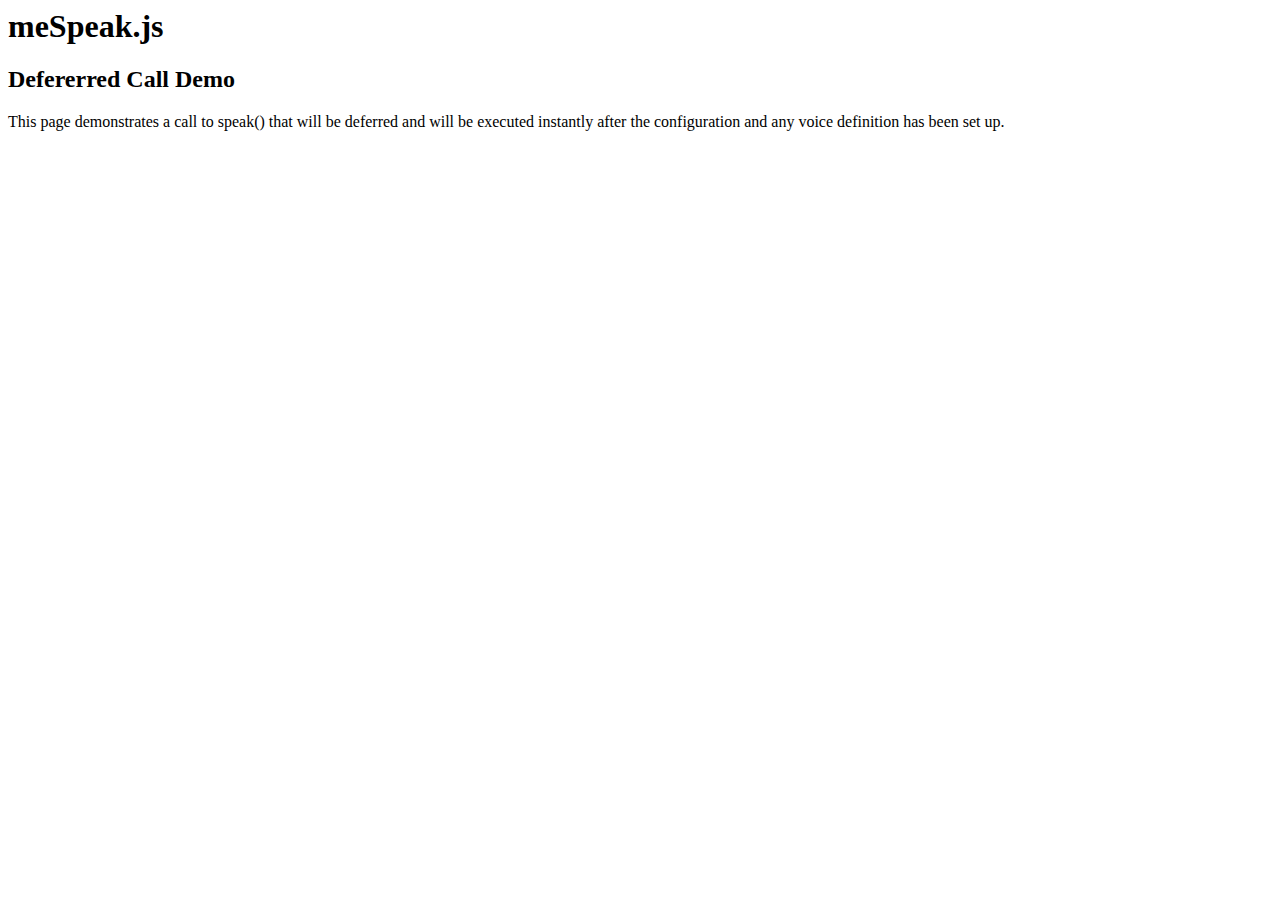
<file: mespeak/deferred-call-demo.html>
<html>
<head>
  <title>meSpeak.js: Deferred Call Demo</title>
  <script>
    // This demo is licensed under the GNU GPL.
  </script>
  <script type="text/javascript" src="mespeak.js"></script>
  <script type="text/javascript">
    meSpeak.speak("Configuration and voice definition loaded.");
    meSpeak.loadConfig("mespeak_config.json");
    meSpeak.loadVoice("voices/en/en-us.json");
  </script>
</head>
<body>
  <h1>meSpeak.js</h1>
  <h2>Defererred Call Demo</h2>
  <p>This page demonstrates a call to speak() that will be deferred and will be executed instantly after the configuration and any voice definition has been set up.</p>
</body>
</html>
</file>
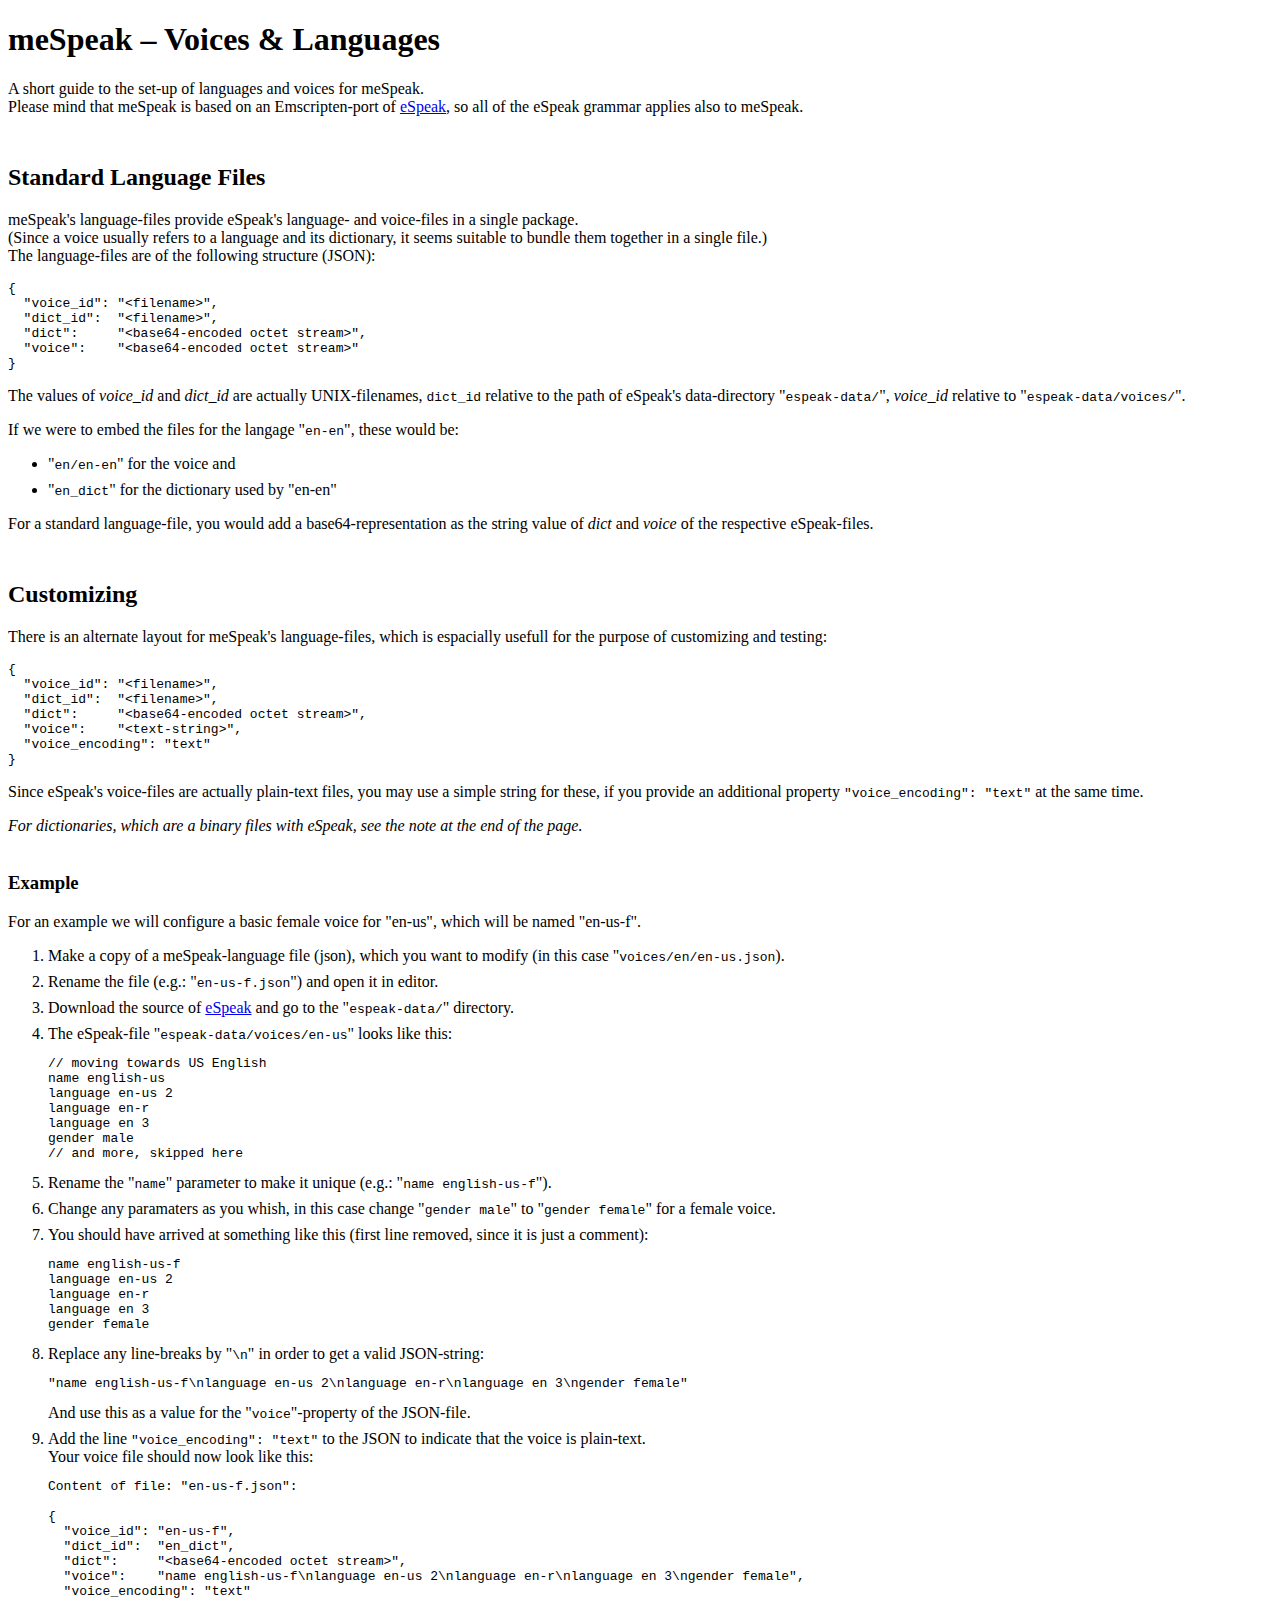
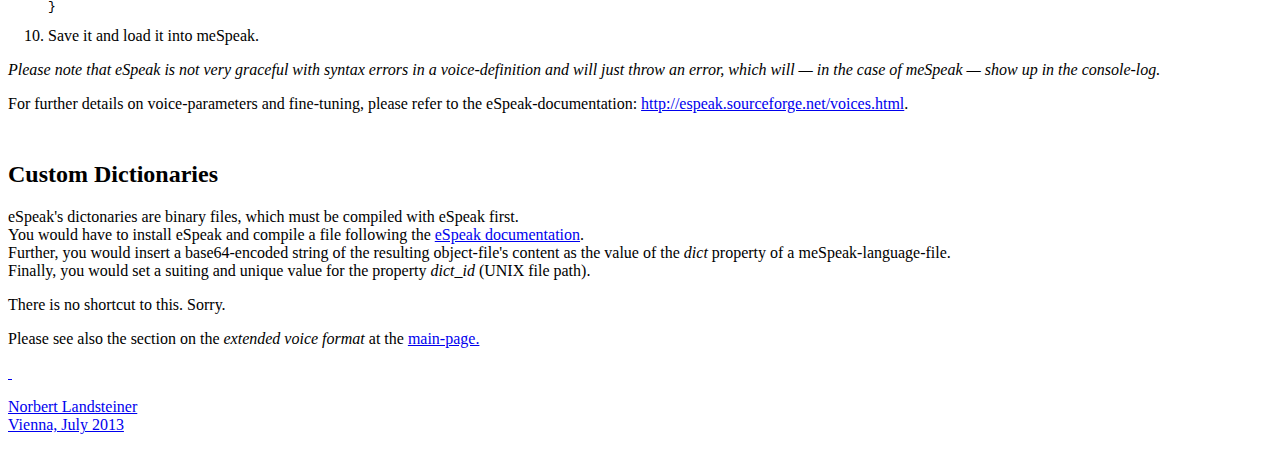
<file: mespeak/voices-and-languages.html>
<!DOCTYPE html>
<html lang="en">
<head>
	<meta charset="utf-8" />
	<title>meSpeak &ndash; Voices &amp; Languages</title>
	<style type="text/css">
		li { margin-bottom: 0.5em; }
		h2,h3 { margin-top: 2em; }
	</style>
</head>
<body>

<h1>meSpeak &ndash; Voices &amp; Languages</h1>

<p>A short guide to the set-up of languages and voices for meSpeak.<br />
Please mind that meSpeak is based on an Emscripten-port of <a href="http://espeak.sourceforge.net/" target="_blank">eSpeak</a>, so all of the eSpeak grammar applies also to meSpeak.</p>


<h2>Standard Language Files</h2>

<p>meSpeak's language-files provide eSpeak's language- and voice-files in a single package.<br />(Since a voice usually refers to a language and its dictionary, it seems suitable to bundle them together in a single file.)<br />The language-files are of the following structure (JSON):</p>

<xmp>{
  "voice_id": "<filename>",
  "dict_id":  "<filename>",
  "dict":     "<base64-encoded octet stream>",
  "voice":    "<base64-encoded octet stream>"
}
</xmp>


<p>The values of <em>voice_id</em> and <em>dict_id</em> are actually UNIX-filenames, <code>dict_id</code> relative to the path of eSpeak's data-directory &quot;<code>espeak-data/</code>&quot;, <em>voice_id</em> relative to &quot;<code>espeak-data/voices/</code>&quot;.</p>

<p>If we were to embed the files for the langage &quot;<code>en-en</code>&quot;, these would be:</p>
<ul>
	<li>&quot;<code>en/en-en</code>&quot; for the voice and</li>
	<li>&quot;<code>en_dict</code>&quot; for the dictionary used by &quot;en-en&quot;</li>
</ul>

<p>For a standard language-file, you would add a base64-representation as the string value of <em>dict</em> and <em>voice</em> of the respective eSpeak-files.</p>


<h2>Customizing</h2>

<p>There is an alternate layout for meSpeak's language-files, which is espacially usefull for the purpose of customizing and testing:</p>

<xmp>{
  "voice_id": "<filename>",
  "dict_id":  "<filename>",
  "dict":     "<base64-encoded octet stream>",
  "voice":    "<text-string>",
  "voice_encoding": "text"
}
</xmp>

<p>Since eSpeak's voice-files are actually plain-text files, you may use a simple string for these, if you provide an additional property <code>&quot;voice_encoding&quot;: &quot;text&quot;</code> at the same time.</p>
<p><em>For dictionaries, which are a binary files with eSpeak, see the note at the end of the page.</em></p>

<h3>Example</h3>

<p>For an example we will configure a basic female voice for &quot;en-us&quot;, which will be named &quot;en-us-f&quot;.</p>

<ol>
<li>Make a copy of a meSpeak-language file (json), which you want to modify (in this case &quot;<code>voices/en/en-us.json</code>).</li>

<li>Rename the file (e.g.: &quot;<code>en-us-f.json</code>&quot;) and open it in editor.</li>

<li>Download the source of <a href="http://espeak.sourceforge.net/" target="_blank">eSpeak</a> and go to the &quot;<code>espeak-data/</code>&quot; directory.</li>

<li>The eSpeak-file &quot;<code>espeak-data/voices/en-us</code>&quot; looks like this:

<xmp>// moving towards US English
name english-us
language en-us 2
language en-r
language en 3
gender male
// and more, skipped here
</xmp></li>

<li>Rename the &quot;<code>name</code>&quot; parameter to make it unique (e.g.: &quot;<code>name english-us-f</code>&quot;).</li>

<li>Change any paramaters as you whish, in this case change &quot;<code>gender male</code>&quot; to &quot;<code>gender female</code>&quot; for a female voice.</li>

<li>You should have arrived at something like this (first line removed, since it is just a comment):

<xmp>name english-us-f
language en-us 2
language en-r
language en 3
gender female
</xmp></li>

<li>Replace any line-breaks by &quot;<code>\n</code>&quot; in order to get a valid JSON-string:

<xmp>"name english-us-f\nlanguage en-us 2\nlanguage en-r\nlanguage en 3\ngender female"</xmp>

And use this as a value for the &quot;<code>voice</code>&quot;-property of the JSON-file.</li>

<li>Add the line <code>&quot;voice_encoding&quot;: &quot;text&quot;</code> to the JSON to indicate that the voice is plain-text.<br />Your voice file should now look like this:

<xmp>Content of file: "en-us-f.json":

{
  "voice_id": "en-us-f",
  "dict_id":  "en_dict",
  "dict":     "<base64-encoded octet stream>",
  "voice":    "name english-us-f\nlanguage en-us 2\nlanguage en-r\nlanguage en 3\ngender female",
  "voice_encoding": "text"
}
</xmp></li>
<li>Save it and load it into meSpeak.</li>
</ol>

<p><em>Please note that eSpeak is not very graceful with syntax errors in a voice-definition and will just throw an error, which will &mdash; in the case of meSpeak &mdash; show up in the console-log.</em></p>

<p>For further details on voice-parameters and fine-tuning, please refer to the eSpeak-documentation: <a href="http://espeak.sourceforge.net/voices.html" target="_blank">http://espeak.sourceforge.net/voices.html</a>.</p>

<h2>Custom Dictionaries</h2>
<p>eSpeak's dictonaries are binary files, which must be compiled with eSpeak first.<br />
You would have to install eSpeak and compile a file following the <a href="http://espeak.sourceforge.net/docindex.html" target="_blank">eSpeak documentation</a>.</br />
Further, you would insert a base64-encoded string of the resulting object-file's content as the value of the <em>dict</em> property of a meSpeak-language-file.<br />
Finally, you would set a suiting and unique value for the property <em>dict_id</em> (UNIX file path).</p>
<p>There is no shortcut to this. Sorry.</p>

<p>Please see also the section on the <em>extended voice format</em> at the <a href="./">main-page</em>.</p>


<p>&nbsp;</p>
<p>Norbert Landsteiner<br />
Vienna, July 2013</p>

</body>
</html>
</file>
